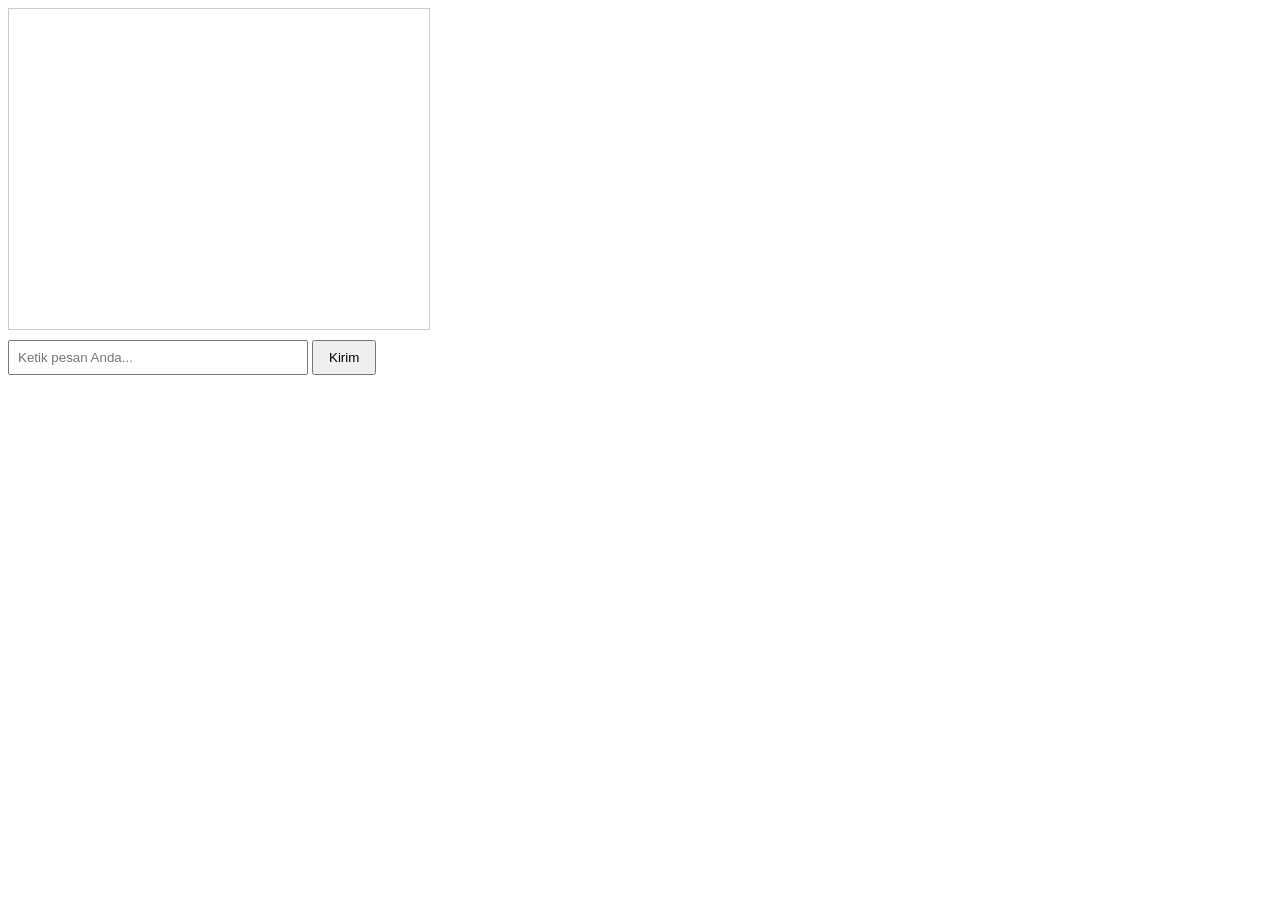
<file: templates/index.html>
<!DOCTYPE html>
<html>
<head>
    <title>naya's chatbot</title>
    <style>
        #chat-area {
            width: 400px;
            height: 300px;
            border: 1px solid #ccc;
            overflow-y: scroll;
            padding: 10px;
        }
        #input-area {
            width: 400px;
            margin-top: 10px;
        }
        #message {
            width: 70%;
            padding: 8px;
        }
        button {
            padding: 8px 15px;
        }
    </style>
</head>
<body>
    <div id="chat-area"></div>
    <div id="input-area">
        <input type="text" id="message" placeholder="Ketik pesan Anda...">
        <button onclick="sendMessage()">Kirim</button>
    </div>

    <script>
        async function sendMessage() {
            const messageInput = document.getElementById('message');
            const chatArea = document.getElementById('chat-area');
            const message = messageInput.value;
            messageInput.value = '';

            chatArea.innerHTML += `<div>Anda: ${message}</div>`;

            const response = await fetch('/chat', {
                method: 'POST',
                headers: {
                    'Content-Type': 'application/json'
                },
                body: JSON.stringify({ message: message })
            });

            const data = await response.json();
            if (data.response) {
                chatArea.innerHTML += `<div>Bot: ${data.response}</div>`;
            } else if (data.error) {
                chatArea.innerHTML += `<div style="color: red;">Error: ${data.error}</div>`;
            }
            chatArea.scrollTop = chatArea.scrollHeight;
        }
    </script>
</body>
</html>
</file>
